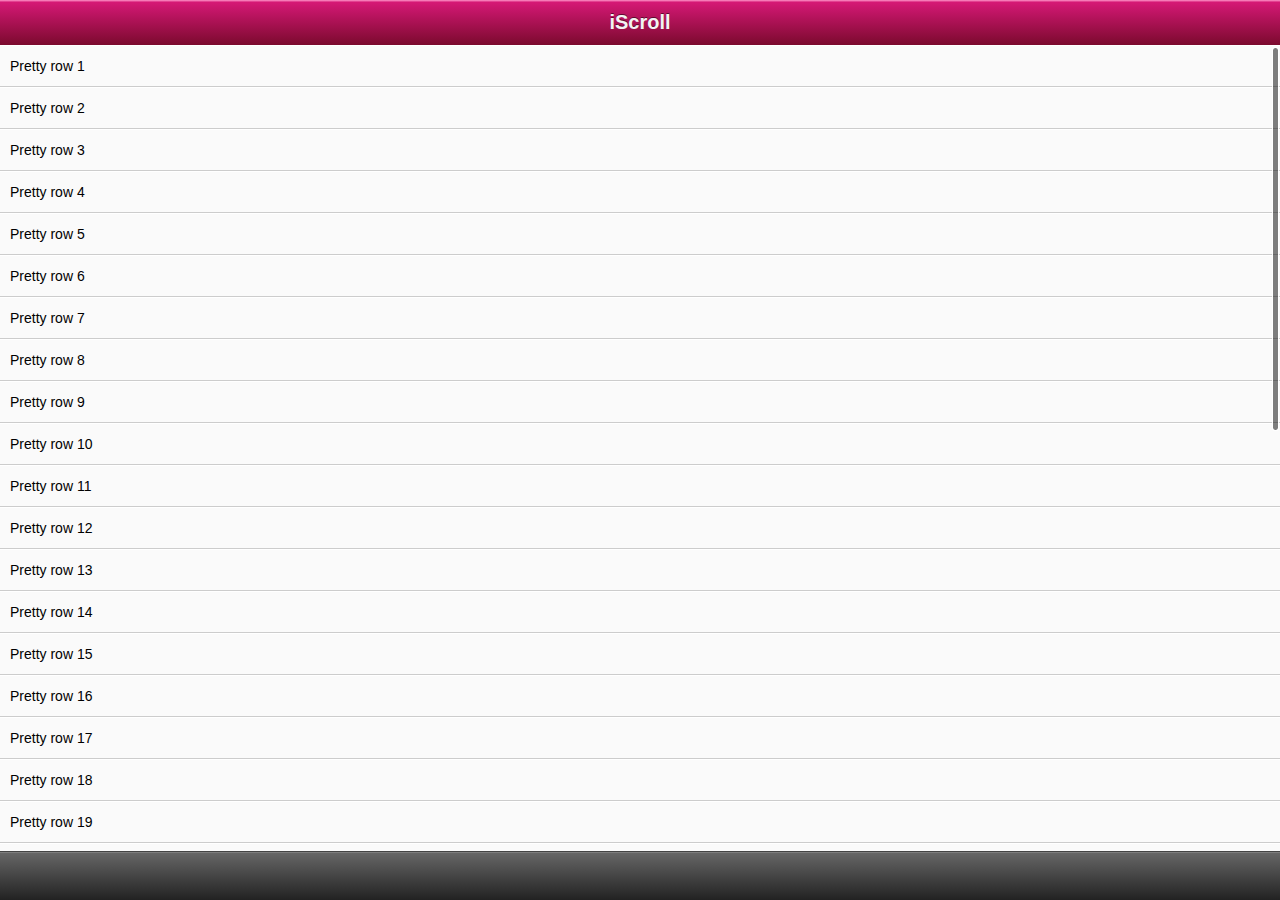
<file: lib/test.html>
<!DOCTYPE html>
<html>
<head>
<meta http-equiv="Content-Type" content="text/html; charset=utf-8">
<meta name="viewport" content="width=device-width, initial-scale=1.0, user-scalable=0, minimum-scale=1.0, maximum-scale=1.0">
<meta name="apple-mobile-web-app-capable" content="yes">
<meta name="apple-mobile-web-app-status-bar-style" content="black">
<title>iScroll demo: simple</title>

<script type="text/javascript" src="iscroll.js"></script>

<script type="text/javascript">

var myScroll;
function loaded() {
	myScroll = new iScroll('wrapper');
}

document.addEventListener('touchmove', function (e) { e.preventDefault(); }, false);

/* * * * * * * *
 *
 * Use this for high compatibility (iDevice + Android)
 *
 */
document.addEventListener('DOMContentLoaded', function () { setTimeout(loaded, 200); }, false);
/*
 * * * * * * * */


/* * * * * * * *
 *
 * Use this for iDevice only
 *
 */
//document.addEventListener('DOMContentLoaded', loaded, false);
/*
 * * * * * * * */


/* * * * * * * *
 *
 * Use this if nothing else works
 *
 */
//window.addEventListener('load', setTimeout(function () { loaded(); }, 200), false);
/*
 * * * * * * * */

</script>

<style type="text/css" media="all">
body,ul,li {
	padding:0;
	margin:0;
	border:0;
}

body {
	font-size:12px;
	-webkit-user-select:none;
    -webkit-text-size-adjust:none;
	font-family:helvetica;
}

#header {
	position:absolute; z-index:2;
	top:0; left:0;
	width:100%;
	height:45px;
	line-height:45px;
	background-color:#d51875;
	background-image:-webkit-gradient(linear, 0 0, 0 100%, color-stop(0, #fe96c9), color-stop(0.05, #d51875), color-stop(1, #7b0a2e));
	background-image:-moz-linear-gradient(top, #fe96c9, #d51875 5%, #7b0a2e);
	background-image:-o-linear-gradient(top, #fe96c9, #d51875 5%, #7b0a2e);
	padding:0;
	color:#eee;
	font-size:20px;
	text-align:center;
}

#header a {
	color:#f3f3f3;
	text-decoration:none;
	font-weight:bold;
	text-shadow:0 -1px 0 rgba(0,0,0,0.5);
}

#footer {
	position:absolute; z-index:2;
	bottom:0; left:0;
	width:100%;
	height:48px;
	background-color:#222;
	background-image:-webkit-gradient(linear, 0 0, 0 100%, color-stop(0, #999), color-stop(0.02, #666), color-stop(1, #222));
	background-image:-moz-linear-gradient(top, #999, #666 2%, #222);
	background-image:-o-linear-gradient(top, #999, #666 2%, #222);
	padding:0;
	border-top:1px solid #444;
}

#wrapper {
	position:absolute; z-index:1;
	top:45px; bottom:48px; left:0;
	width:100%;
	background:#aaa;
	overflow:auto;
}

#scroller {
	position:absolute; z-index:1;
/*	-webkit-touch-callout:none;*/
	-webkit-tap-highlight-color:rgba(0,0,0,0);
	width:100%;
	padding:0;
}

#scroller ul {
	list-style:none;
	padding:0;
	margin:0;
	width:100%;
	text-align:left;
}

#scroller li {
	padding:0 10px;
	height:40px;
	line-height:40px;
	border-bottom:1px solid #ccc;
	border-top:1px solid #fff;
	background-color:#fafafa;
	font-size:14px;
}
</style>
</head>
<body>

<div id="header"><a href="http://cubiq.org/iscroll">iScroll</a></div>
<div id="wrapper">
	<div id="scroller">
		<ul id="thelist">
			<li>Pretty row 1</li>
			<li>Pretty row 2</li>
			<li>Pretty row 3</li>
			<li>Pretty row 4</li>
			<li>Pretty row 5</li>
			<li>Pretty row 6</li>
			<li>Pretty row 7</li>
			<li>Pretty row 8</li>
			<li>Pretty row 9</li>
			<li>Pretty row 10</li>
			<li>Pretty row 11</li>
			<li>Pretty row 12</li>
			<li>Pretty row 13</li>
			<li>Pretty row 14</li>
			<li>Pretty row 15</li>
			<li>Pretty row 16</li>
			<li>Pretty row 17</li>
			<li>Pretty row 18</li>
			<li>Pretty row 19</li>
			<li>Pretty row 20</li>
			<li>Pretty row 21</li>
			<li>Pretty row 22</li>
			<li>Pretty row 23</li>
			<li>Pretty row 24</li>
			<li>Pretty row 25</li>
			<li>Pretty row 26</li>
			<li>Pretty row 27</li>
			<li>Pretty row 28</li>
			<li>Pretty row 29</li>
			<li>Pretty row 30</li>
			<li>Pretty row 31</li>
			<li>Pretty row 32</li>
			<li>Pretty row 33</li>
			<li>Pretty row 34</li>
			<li>Pretty row 35</li>
			<li>Pretty row 36</li>
			<li>Pretty row 37</li>
			<li>Pretty row 38</li>
			<li>Pretty row 39</li>
			<li>Pretty row 40</li>
		</ul>
	</div>
</div>
<div id="footer"></div>

</body>
</html>
</file>
